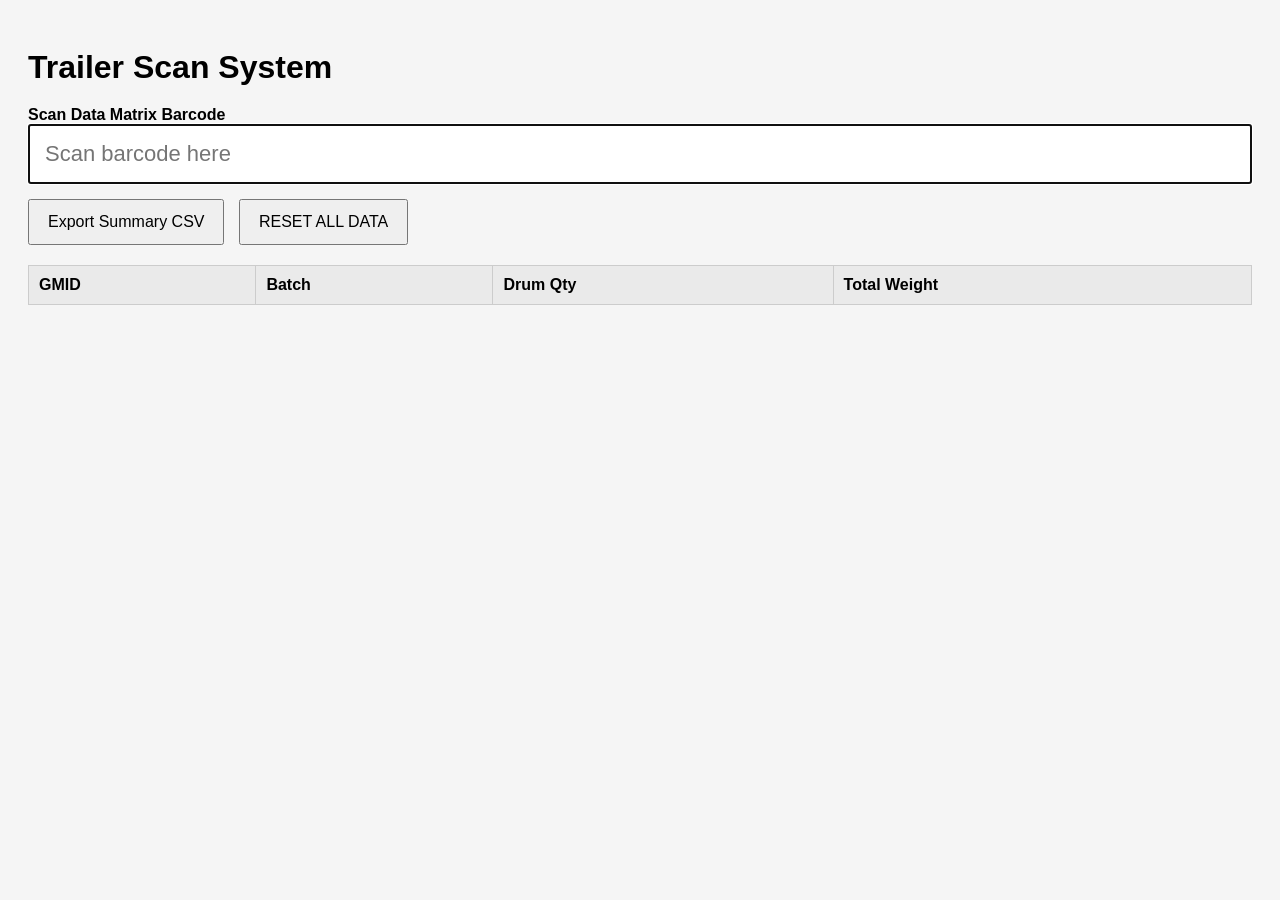
<file: Konner's Portfolio/index.html>
<!DOCTYPE html>
<html lang="en">
<head>
<meta charset="UTF-8">
<meta name="viewport" content="width=device-width, initial-scale=1.0">

<title>Trailer Scan System</title>

<style>
    body {
        font-family: Arial, sans-serif;
        padding: 20px;
        background-color: #f5f5f5;
    }

    h1 {
        margin-bottom: 20px;
    }

    input {
        width: 100%;
        padding: 15px;
        font-size: 22px;
        box-sizing: border-box;
        margin-bottom: 15px;
    }

    button {
        padding: 12px 18px;
        font-size: 16px;
        margin-right: 10px;
        cursor: pointer;
    }

    table {
        width: 100%;
        border-collapse: collapse;
        background: white;
        margin-top: 20px;
    }

    th, td {
        border: 1px solid #ccc;
        padding: 10px;
        text-align: left;
    }

    th {
        background-color: #eaeaea;
    }

    .status {
        margin-top: 15px;
        font-weight: bold;
    }
</style>
</head>

<body>

<h1>Trailer Scan System</h1>

<label><strong>Scan Data Matrix Barcode</strong></label>
<input type="text" id="scanInput" autofocus placeholder="Scan barcode here">

<button onclick="exportCSV()">Export Summary CSV</button>
<button onclick="resetData()">RESET ALL DATA</button>

<div class="status" id="status"></div>

<table>
    <thead>
        <tr>
            <th>GMID</th>
            <th>Batch</th>
            <th>Drum Qty</th>
            <th>Total Weight</th>
        </tr>
    </thead>
    <tbody id="summaryTable"></tbody>
</table>

<script>

const scanInput = document.getElementById("scanInput");
const summaryTable = document.getElementById("summaryTable");
const statusDiv = document.getElementById("status");

let data = {};

scanInput.addEventListener("keydown", function(e) {

    if (e.key === "Enter") {

        e.preventDefault();

        const scan = scanInput.value.trim();

        if (!scan) return;

        processScan(scan);

        scanInput.value = "";
    }
});

function processScan(scan) {

    /*
    EXPECTED DATA EXAMPLES:
    4133965 H052Q3P059 525
    OR
    4133965|H052Q3P059|525
    */

    let gmid = "";
    let batch = "";
    let weight = 0;

    // Replace separators with spaces
    let cleaned = scan.replace(/\|/g, " ");

    // Split into chunks
    let parts = cleaned.split(/\s+/);

    // Find GMID (7 digit number)
    for (let part of parts) {

        if (/^\d{7}$/.test(part)) {
            gmid = part;
        }

        // Batch pattern example:
        // H052Q3P059
        if (/^[A-Z]\d{3}[A-Z]\d[A-Z]\d{3}$/i.test(part)) {
            batch = part.toUpperCase();
        }

        // Weight
        if (/^\d+(\.\d+)?$/.test(part) && part !== gmid) {
            weight = parseFloat(part);
        }
    }

    if (!gmid || !batch || !weight) {

        statusDiv.innerText =
            "Could not parse barcode data";

        return;
    }

    const key = gmid + "|" + batch;

    if (!data[key]) {

        data[key] = {
            gmid: gmid,
            batch: batch,
            qty: 0,
            totalWeight: 0
        };
    }

    data[key].qty += 1;
    data[key].totalWeight += weight;

    renderSummary();

    statusDiv.innerText =
        `Scanned GMID ${gmid} | Batch ${batch}`;
}

function renderSummary() {

    summaryTable.innerHTML = "";

    for (let key in data) {

        let item = data[key];

        const row = summaryTable.insertRow();

        row.insertCell(0).innerText = item.gmid;
        row.insertCell(1).innerText = item.batch;
        row.insertCell(2).innerText = item.qty;
        row.insertCell(3).innerText =
            item.totalWeight.toFixed(2);
    }
}

function exportCSV() {

    let csv =
        "GMID,Batch,DrumQty,TotalWeight\n";

    for (let key in data) {

        let item = data[key];

        csv +=
            `${item.gmid},${item.batch},${item.qty},${item.totalWeight.toFixed(2)}\n`;
    }

    const blob =
        new Blob([csv], { type: "text/csv" });

    const url =
        URL.createObjectURL(blob);

    const a =
        document.createElement("a");

    a.href = url;
    a.download = "trailer_summary.csv";

    a.click();
}

function resetData() {

    if (confirm("Clear all scanned data?")) {

        data = {};

        summaryTable.innerHTML = "";

        statusDiv.innerText =
            "All scan data cleared";
    }
}

</script>

</body>
</html>
</file>
